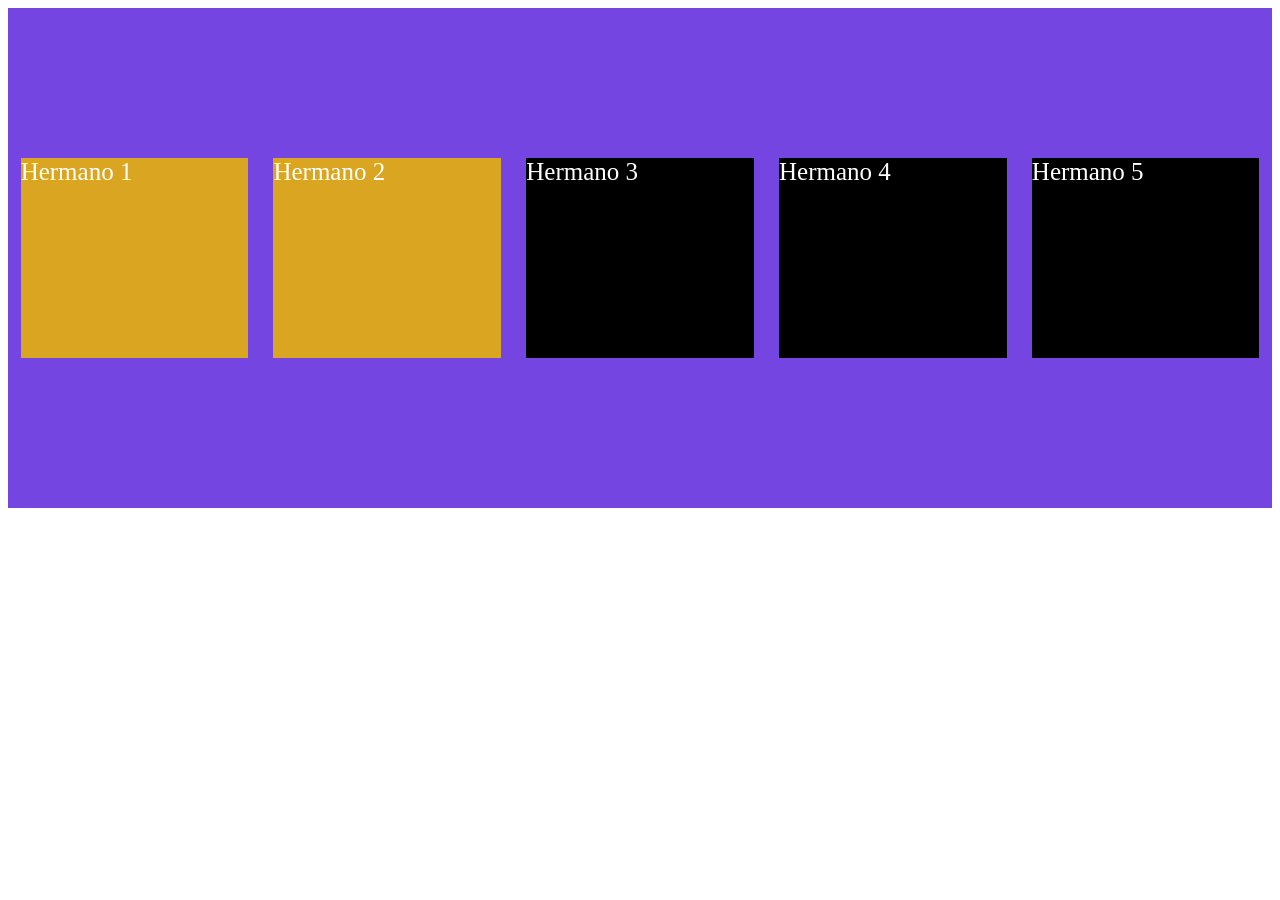
<file: paginas/formularioregistro/hermanos adyacentes/index.html>
<!DOCTYPE html>
<html lang="es"> 
<head>
    <meta charset="UTF-8" >
    <meta name="viewport" content="width=device-width, initial-scale=1.0">
    <title>Hermanos adyacentes</title>
    <link rel="stylesheet" href="estilos.css">
</head>
<body> 
    <div class="padre">
        <div class="hijo">Hermano 1</div>
        <div class="hijo">Hermano 2</div>
        <div class="hijo">Hermano 3</div>
        <div class="hijo">Hermano 4</div>
        <div class="hijo">Hermano 5</div>
    </div>
    
</body>
</html>
</file>
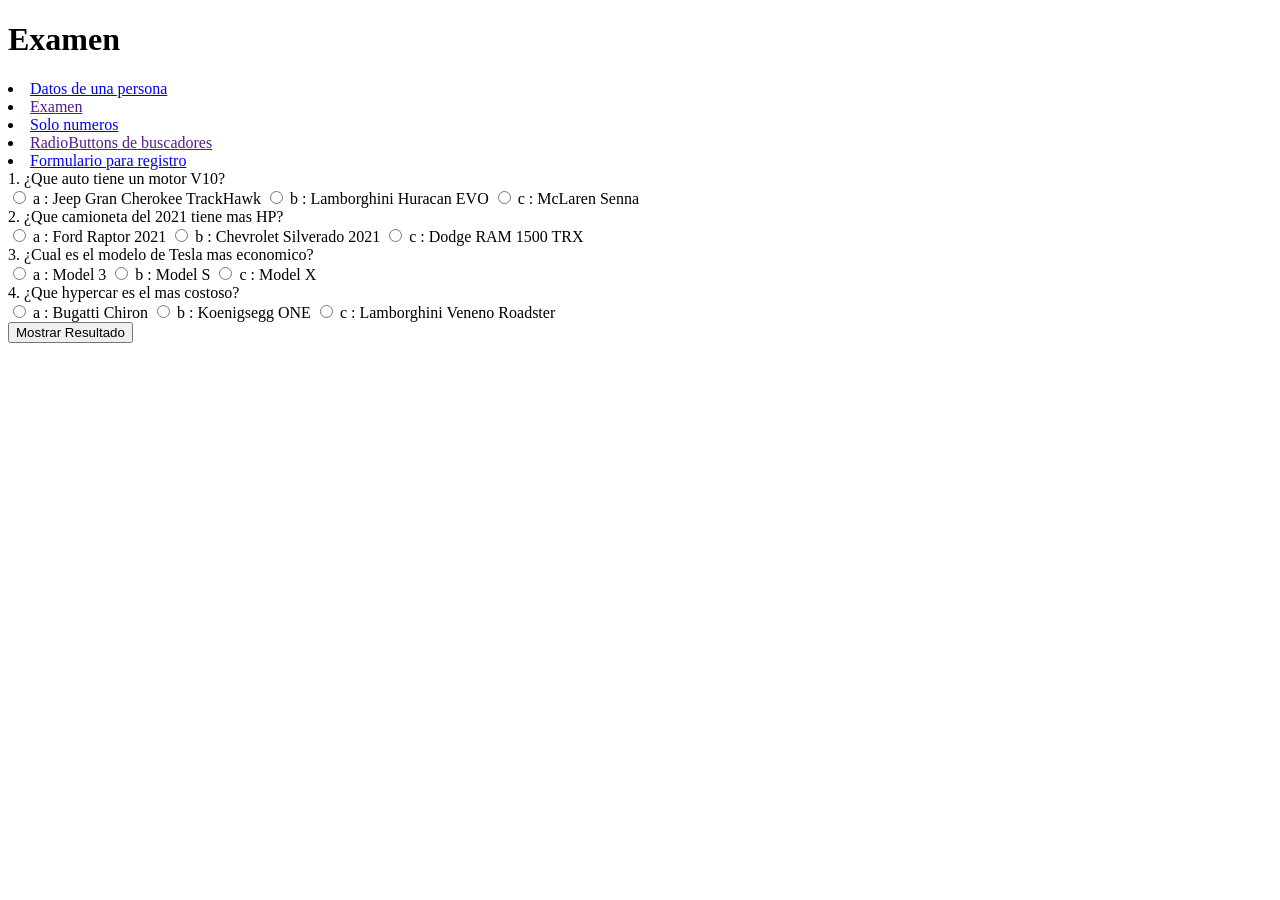
<file: paginas/Cuestionario/examen.html>
<!DOCTYPE html>
<html lang="en">
<head>
    <meta charset="UTF-8">
    <meta http-equiv="X-UA-Compatible" content="IE=edge">
    <meta name="viewport" content="width=device-width, initial-scale=1.0">
    <title>Quizz</title>
</head>
<body>
    <h1>Examen</h1>
    <li><a href="../../index.html">Datos de una persona</a></li>
    <li><a href="">Examen</a></li>
    <li><a href="../IngresoNumero/solonum.html">Solo numeros</a></li>
    <li><a href="">RadioButtons de buscadores</a></li>
    <li><a href="../formularioregistro/regi.html">Formulario para registro</a></li>
    <div id="test"></div>
    <button id="boton">Mostrar Resultado</button>
    <div id="resultado"></div>
    <script src="script.js"></script>
</body>
</html>
</file>
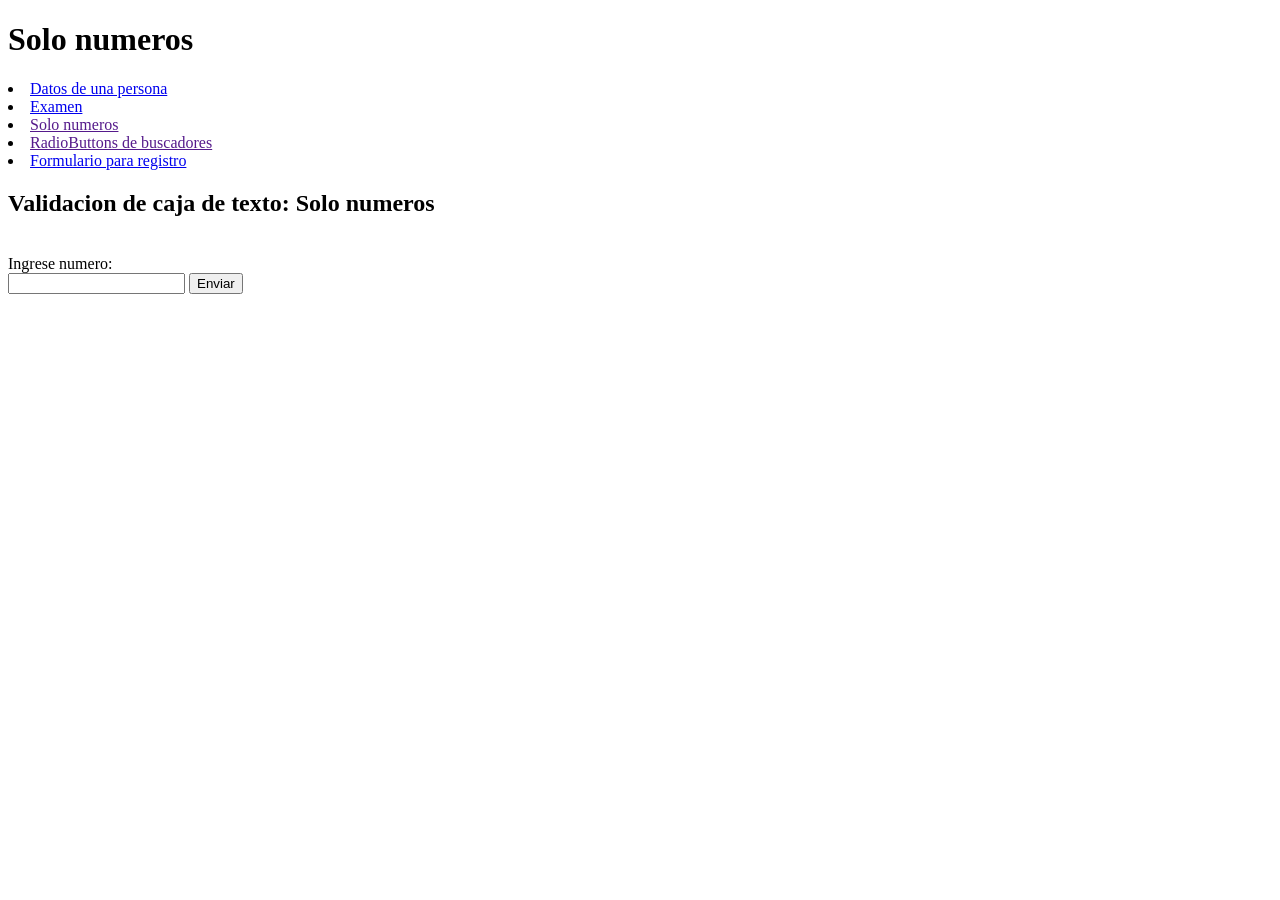
<file: paginas/IngresoNumero/solonum.html>
<!DOCTYPE html>
<html lang="es">
<head>
    <meta charset="UTF-8">
    <meta http-equiv="X-UA-Compatible" content="IE=edge">
    <meta name="viewport" content="width=<device-width>, initial-scale=1.0">
    <title>Validar solo numeros</title>

    <script>
        var numeros = document.getElementById("numeros");
        var error = document.getElementById("error");
        error.style.color="red";

        //e es el elemento que se recibe del teclado
        function solonumeros(e){

            //esto alamacena la entra del teclado
            key=e.keyCode || e.which;

            //almacenar lo que este en la entrada
            teclado = String.fromCharCode(key);
            
            //Variable con los numeros validos
            numeros="0123456789";

            //Teclas especiales que se permiten
            especiales="8-37-38-46";

            
            teclado_especial=false;

            for(var i in especiales){

                if(key==especiales[i]){
                    teclado_especial=true;
                }

            }

            if(numeros.indexOf(teclado)==-1 && !teclado_especial){
                return false;
            }
        }

        

        function EnviarFormulario(){
            console.log("Enviando formulario...");

            var mensajesError = [];

            if(solonumeros.value != Number.isNaN || solonumeros.value === ''){
                alert("No es un numero o esta vacio");
            } else if (solonumeros.value === Number.isNaN){

                alert ("su numero es: "+numeros+" y su longitud es de:" + solonumeros.length);

            }

            return false;
        }


    </script>
</head>
<body>
    <h1>Solo numeros</h1>
    <li><a href="../../index.html">Datos de una persona</a></li>
    <li><a href="../Cuestionario/examen.html">Examen</a></li>
    <li><a href="">Solo numeros</a></li>
    <li><a href="">RadioButtons de buscadores</a></li>
    <li><a href="../formularioregistro/regi.html">Formulario para registro</a></li>

    <article>
        <form>
            <h1>Validacion de caja de texto: Solo numeros</h1>
            <br>
            Ingrese numero:
            <br>
            <!-- Caja de texto -->
            <input type="text" name="numero" onkeypress="return solonumeros(event)" onpaste="return false"> 
            <input type="submit" onclick="return EnviarFormulario()" value="Enviar">      
            
        </form>
        <div id="error"></div>
    </article>
</body>
</html>
</file>
<file: paginas/formularioregistro/hermanos adyacentes/estilos.css>
.padre{
    background: #7445e0;
    display: flex;
    height: 500px;
    justify-content: space-around;
    align-items: center;
}

.hijo{
    background: goldenrod;
    width: 18%;
    color: #fff;
    font-family: serif;
    font-size: 25px;
    height: 200px;
}

/* Seleccionará todos los elementos que esten despues de este elemento y los seleccionará */

.hijo:nth-child(2)~.hijo{
    background: #000;
    transition: all 0.5s ease-in;
}

.hijo:nth-child(2):hover~.hijo{
    background: #7007a0;
    transform: rotate(360deg);
}
</file>
